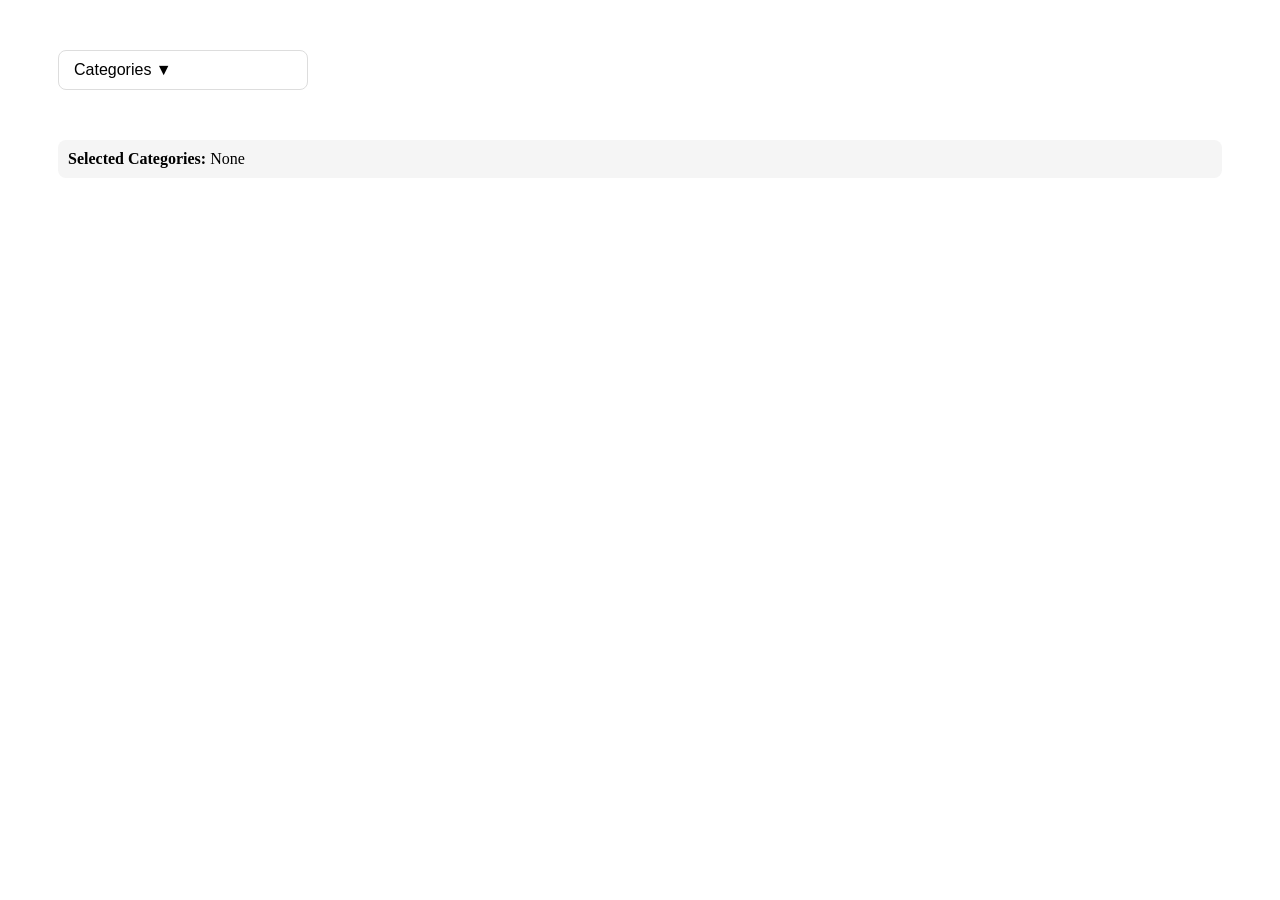
<file: zExample/dropdown/index.html>
<!DOCTYPE html>
<html>

<head>
    <style>
        .filter-dropdown {
            position: relative;
            width: 250px;
            margin: 50px;
        }

        .dropdown-btn {
            width: 100%;
            padding: 10px 15px;
            background: white;
            border: 1px solid #ddd;
            border-radius: 8px;
            cursor: pointer;
            font-size: 16px;
            text-align: left;
        }

        .dropdown-btn:hover {
            border-color: #999;
        }

        .dropdown-menu {
            display: none;
            position: absolute;
            top: calc(100% + 4px);
            left: 0;
            right: 0;
            background: white;
            border: 1px solid #ddd;
            border-radius: 8px;
            padding: 10px;
            box-shadow: 0 4px 12px rgba(0, 0, 0, 0.1);
        }

        .filter-dropdown.open .dropdown-menu {
            display: block;
        }

        .dropdown-menu ul {
            list-style: none;
            padding: 0;
            margin: 0;
        }

        .dropdown-menu li {
            padding: 6px 0;
        }

        .dropdown-menu label {
            display: flex;
            align-items: center;
            gap: 10px;
            cursor: pointer;
            font-size: 14px;
        }

        .dropdown-menu input[type="checkbox"] {
            width: 18px;
            height: 18px;
            cursor: pointer;
        }

        /* Selected show karo */
        .selected-show {
            margin: 50px;
            padding: 10px;
            background: #f5f5f5;
            border-radius: 8px;
        }
    </style>
</head>

<body>

    <!-- ===== SIMPLE DROPDOWN ===== -->
    <div class="filter-dropdown">

        <!-- Button -->
        <button class="dropdown-btn">
            Categories ▼
        </button>

        <!-- Menu -->
        <div class="dropdown-menu">
            <ul>
                <li>
                    <label>
                        <input type="checkbox" value="furniture">
                        Furniture
                    </label>
                </li>
                <li>
                    <label>
                        <input type="checkbox" value="lighting">
                        Lighting
                    </label>
                </li>
                <li>
                    <label>
                        <input type="checkbox" value="decor">
                        Decor
                    </label>
                </li>
                <li>
                    <label>
                        <input type="checkbox" value="electronics">
                        Electronics
                    </label>
                </li>
            </ul>
        </div>
    </div>

    <!-- Selected categories dikhao -->
    <div class="selected-show">
        <strong>Selected Categories:</strong> <span id="selected-display">None</span>
    </div>

    <script>
        // ===== SIMPLE JAVASCRIPT =====

        const btn = document.querySelector('.dropdown-btn');
        const dropdown = document.querySelector('.filter-dropdown');

        // Button click - Open/Close
        btn.addEventListener('click', function (e) {
            e.stopPropagation();
            dropdown.classList.toggle('open');
        });

        // Bahar click - Close
        document.addEventListener('click', function () {
            dropdown.classList.remove('open');  
        });

        // Checkbox change - Filter apply
        document.querySelectorAll('.dropdown-menu input[type="checkbox"]').forEach(cb => {
            cb.addEventListener('change', function () {
                // Selected categories collect karo
                const selected = [];
                document.querySelectorAll('.dropdown-menu input[type="checkbox"]:checked').forEach(c => {
                    selected.push(c.value);
                });

                // Display karo
                document.getElementById('selected-display').textContent =
                    selected.length > 0 ? selected.join(', ') : 'None';

                console.log('Selected Categories:', selected);

                // Yahan AJAX call karo - Products filter ho jayenge
                // applyFilters(selected);
            });
        });

        // Filter function (tumhara AJAX logic)
        function applyFilters(categories) {
            // AJAX request bhejo
            // Products update karo
            console.log('Filtering products with:', categories);
        }

        console.log('✅ Dropdown ready!');
    </script>

</body>

</html>
</file>
